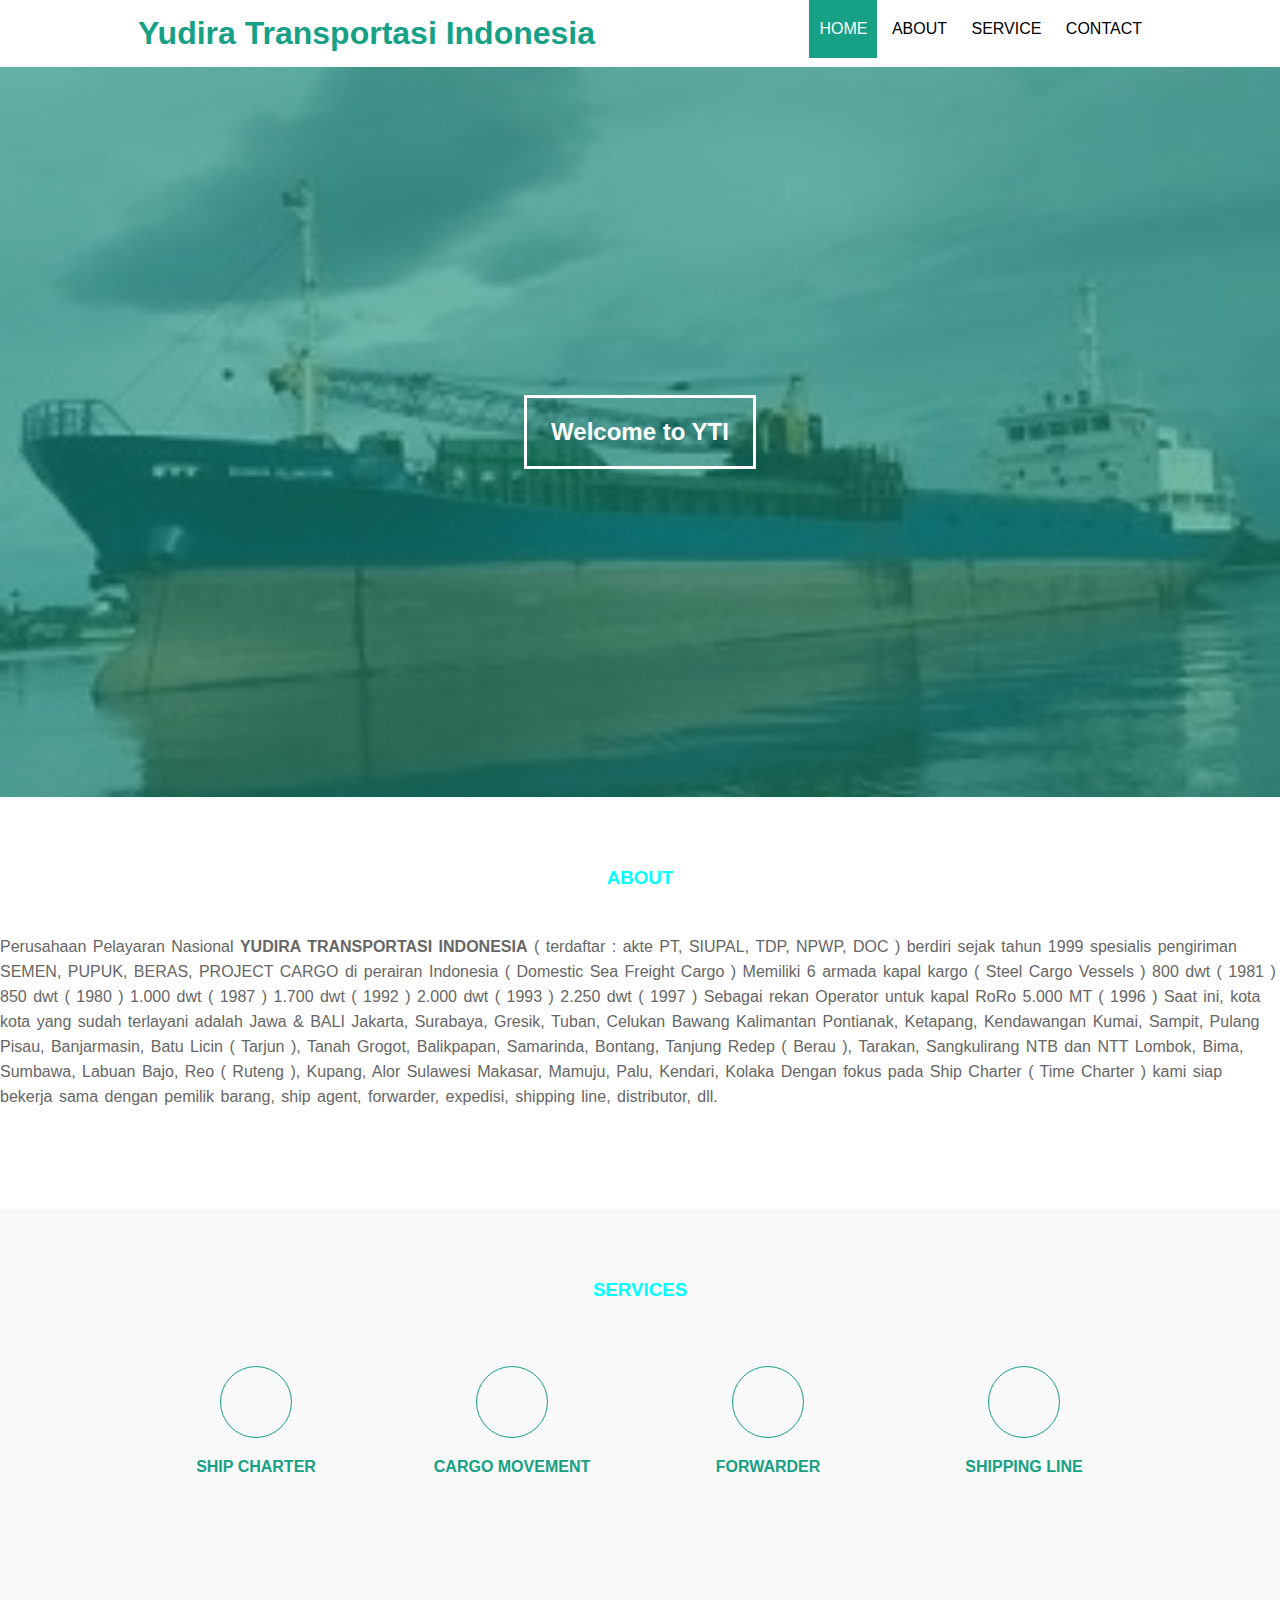
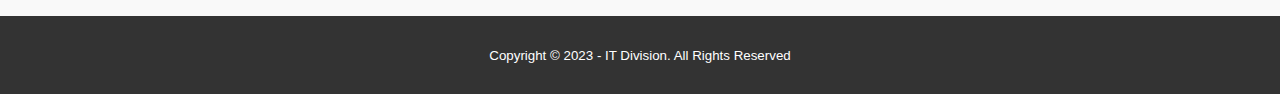
<file: index.html>
<!DOCTYPE html>
<html>
<head>
	<meta charset="utf-8">
	<meta name="viewport" content="width=device-width, initial-scale=1">
	<title>YUDIRA</title>
	<link rel="stylesheet" type="text/css" href="css/style.css">
</head>
<body>
	
	<!-- header -->
	<!--<div class="medsos">
		<div class="container">
			<ul><a href="">FB</a></ul>
			<ul><a href="">YB</a></ul>
			<ul><a href="">TW</a></ul>
		</div>
	</div> -->
	<header>
		<div class="container">
			<h1><a href="index.html">Yudira Transportasi Indonesia</a></h1>
			<ul>
				<li class="active"><a href="index.html">HOME</a></li>
				<li><a href="about.html">ABOUT</a></li>
				<li><a href="services.html">SERVICE</a></li>
				<li><a href="contact.html">CONTACT</a></li>
			</ul>
		</div>
	</header>

	<!-- BANNER -->
	<section class="banner">
		<h2>Welcome to YTI</h2>
	</section>

	<!-- ABOUT -->
	<section class="about">
		<div class=""container">
			<h3>ABOUT</h3>
			<p>Perusahaan Pelayaran Nasional
				<strong> YUDIRA TRANSPORTASI INDONESIA</strong>
				( terdaftar : akte PT, SIUPAL, TDP, NPWP, DOC )
				berdiri sejak tahun 1999
				spesialis pengiriman
				SEMEN, PUPUK, BERAS, PROJECT CARGO
				di perairan Indonesia
				( Domestic Sea Freight Cargo )

				Memiliki 6 armada kapal kargo ( Steel Cargo Vessels )
				800 dwt ( 1981 )
				850 dwt ( 1980 )
				1.000 dwt ( 1987 )
				1.700 dwt ( 1992 )
				2.000 dwt ( 1993 )
				2.250 dwt ( 1997 )

				Sebagai rekan Operator untuk kapal RoRo
				5.000 MT ( 1996 )

				Saat ini, kota kota yang sudah terlayani adalah
				Jawa & BALI
				Jakarta, Surabaya, Gresik, Tuban, Celukan Bawang
				Kalimantan
				Pontianak, Ketapang, Kendawangan
				Kumai, Sampit, Pulang Pisau,
				Banjarmasin, Batu Licin ( Tarjun ), Tanah Grogot, Balikpapan, Samarinda, Bontang,
				Tanjung Redep ( Berau ), Tarakan, Sangkulirang
				NTB dan NTT
				Lombok, Bima, Sumbawa,
				Labuan Bajo, Reo ( Ruteng ), Kupang, Alor
				Sulawesi
				Makasar, Mamuju, Palu, Kendari, Kolaka

				Dengan fokus pada Ship Charter ( Time Charter ) kami siap bekerja sama dengan pemilik barang, ship agent, forwarder, expedisi, shipping line, distributor, dll.
				</p>	
	
	</div>
	</section>

	<!-- Services -->
	<section class="services">
		<div class="container">
			<h3>SERVICES</h3>
			<div class="box">
				<div class="col-4">
					<div class="icon"><i class="fa-solid fa-ship"></i></div>
					<h4>SHIP CHARTER</h4>
				</div>
				<div class="col-4">
					<div class="icon"><i class="fa-solid fa-ship"></i></div>
					<h4>CARGO MOVEMENT</h4>
				</div>
				<div class="col-4">
					<div class="icon"><i class="fa-solid fa-ship"></i></div>
					<h4>FORWARDER</h4>
				</div>
				<div class="col-4">
					<div class="icon"><i class="fa-solid fa-ship"></i></div>
					<h4>SHIPPING LINE</h4>
				</div>
			</div>
		</div>
	</section> 

	<!-- FOOTER -->
	<footer>
		<div class="container">
			<small>Copyright &copy; 2023 - IT Division. All Rights Reserved</small>
		</div>
	</footer>
</body>
</html>
</file>
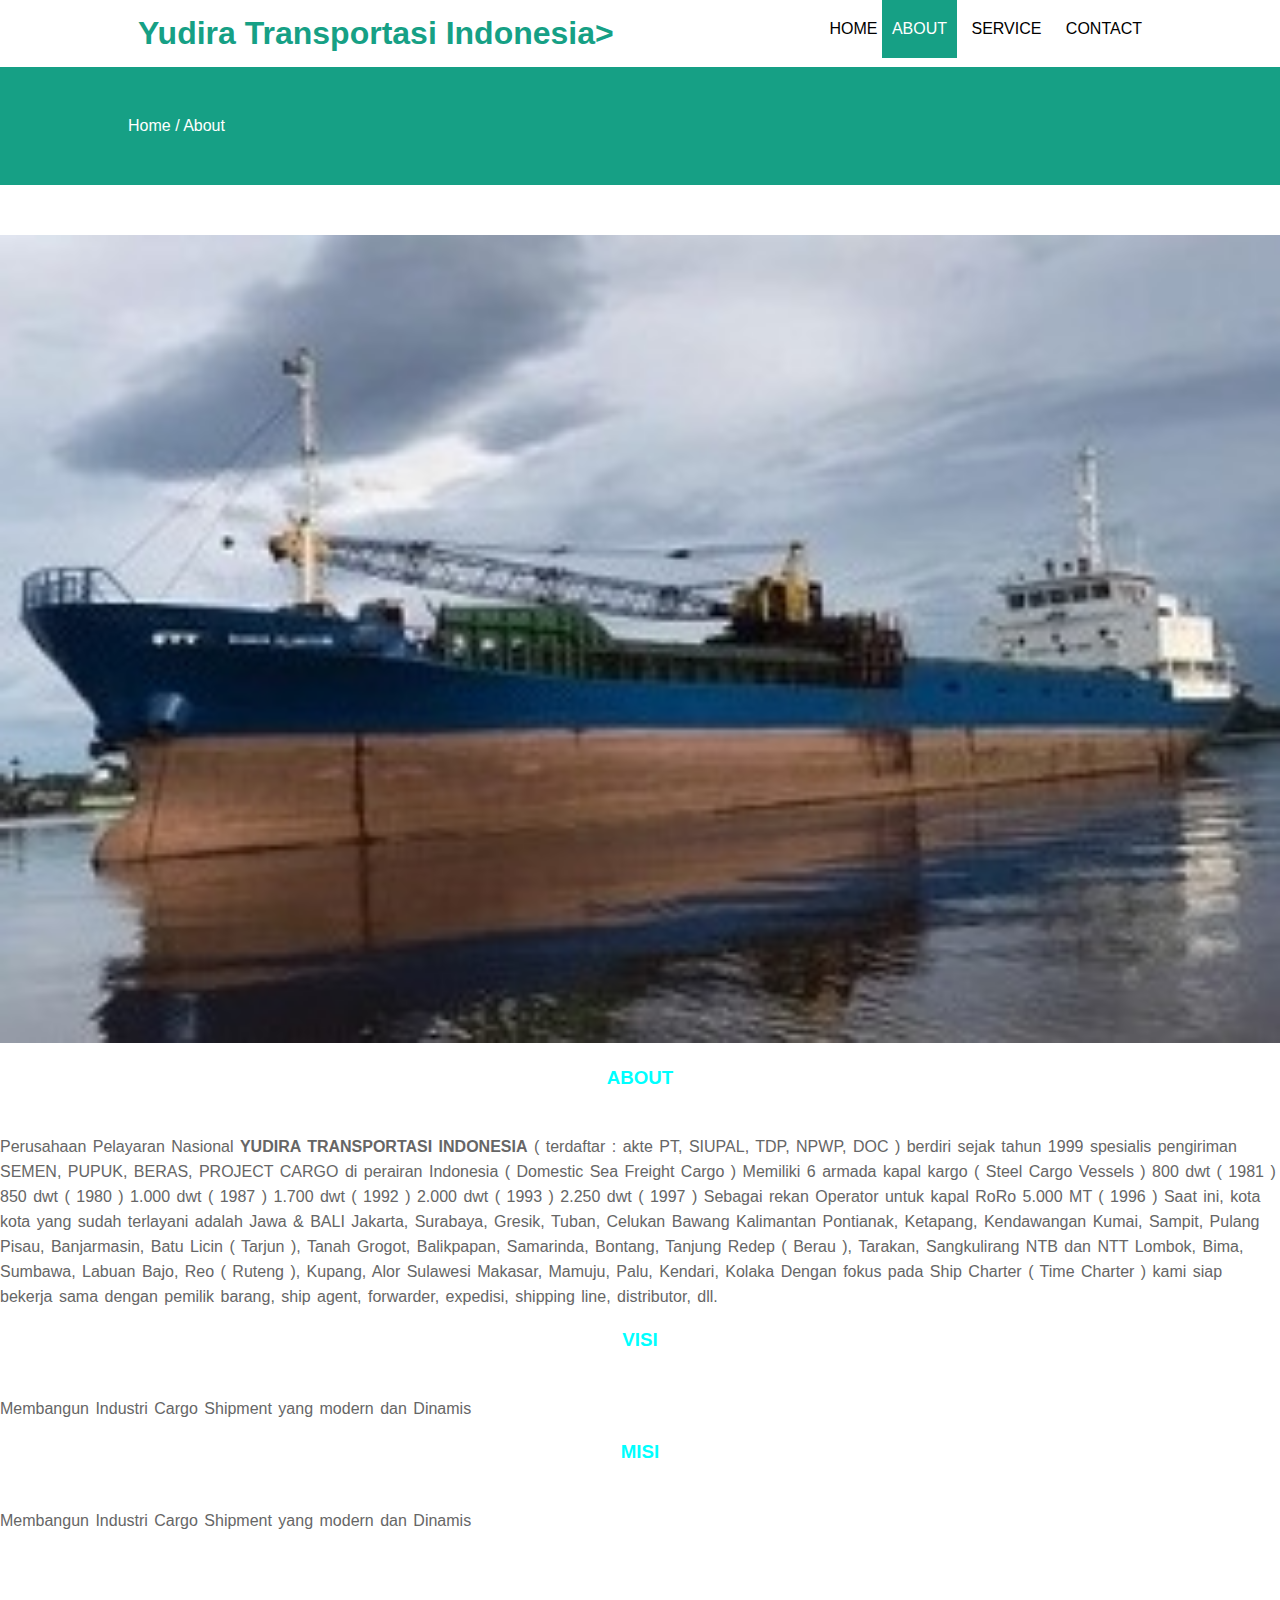
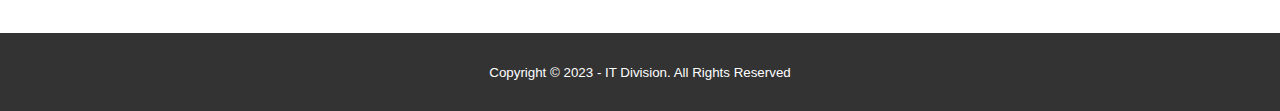
<file: about.html>
<!DOCTYPE html>
<html>
<head>
	<meta charset="utf-8">
	<meta name="viewport" content="width=device-width, initial-scale=1">
	<title>YUDIRA</title>
	<link rel="stylesheet" type="text/css" href="css/style.css">
</head>
<body>
		<!-- header -->
	<!--<div class="medsos">
		<div class="container">
			<ul><a href="">FB</a></ul>
			<ul><a href="">YB</a></ul>
			<ul><a href="">TW</a></ul>
		</div>
	</div> -->
	<header>
		<div class="container">
			<h1><a href="index.html">Yudira Transportasi Indonesia></a></h1>
			<ul>
				<li></li> <a href="index.html">HOME</a></li>
				<li class="active"><a href="about.html">ABOUT</a></li>
				<li><a href="services.html">SERVICE</a></li>
				<li><a href="contact.html">CONTACT</a></li>
			</ul>
		</div>
	</header>

	<!-- LABEL -->
    <section class="label">
        <div class="container">
            <p>Home / About</p>
        </div>
    </section>
	<!-- ABOUT -->
	<section class="about">
		<div class=""container">
            <img src="img/KapalYTI.jpg" width="100%">
			<h3>ABOUT</h3>
			<p>Perusahaan Pelayaran Nasional
				<strong> YUDIRA TRANSPORTASI INDONESIA</strong>
				( terdaftar : akte PT, SIUPAL, TDP, NPWP, DOC )
				berdiri sejak tahun 1999
				spesialis pengiriman
				SEMEN, PUPUK, BERAS, PROJECT CARGO
				di perairan Indonesia
				( Domestic Sea Freight Cargo )

				Memiliki 6 armada kapal kargo ( Steel Cargo Vessels )
				800 dwt ( 1981 )
				850 dwt ( 1980 )
				1.000 dwt ( 1987 )
				1.700 dwt ( 1992 )
				2.000 dwt ( 1993 )
				2.250 dwt ( 1997 )

				Sebagai rekan Operator untuk kapal RoRo
				5.000 MT ( 1996 )

				Saat ini, kota kota yang sudah terlayani adalah
				Jawa & BALI
				Jakarta, Surabaya, Gresik, Tuban, Celukan Bawang
				Kalimantan
				Pontianak, Ketapang, Kendawangan
				Kumai, Sampit, Pulang Pisau,
				Banjarmasin, Batu Licin ( Tarjun ), Tanah Grogot, Balikpapan, Samarinda, Bontang,
				Tanjung Redep ( Berau ), Tarakan, Sangkulirang
				NTB dan NTT
				Lombok, Bima, Sumbawa,
				Labuan Bajo, Reo ( Ruteng ), Kupang, Alor
				Sulawesi
				Makasar, Mamuju, Palu, Kendari, Kolaka

				Dengan fokus pada Ship Charter ( Time Charter ) kami siap bekerja sama dengan pemilik barang, ship agent, forwarder, expedisi, shipping line, distributor, dll.
				</p>	
                <h3>VISI</h3>
                <p>Membangun Industri Cargo Shipment yang modern dan Dinamis</p>	
                <h3>MISI</h3>
                <p>Membangun Industri Cargo Shipment yang modern dan Dinamis</p>	
        
	</div>
	</section>

	<!-- FOOTER -->
	<footer>
		<div class="container">
			<small>Copyright &copy; 2023 - IT Division. All Rights Reserved</small>
		</div>
	</footer>
</body>
</html>
</file>
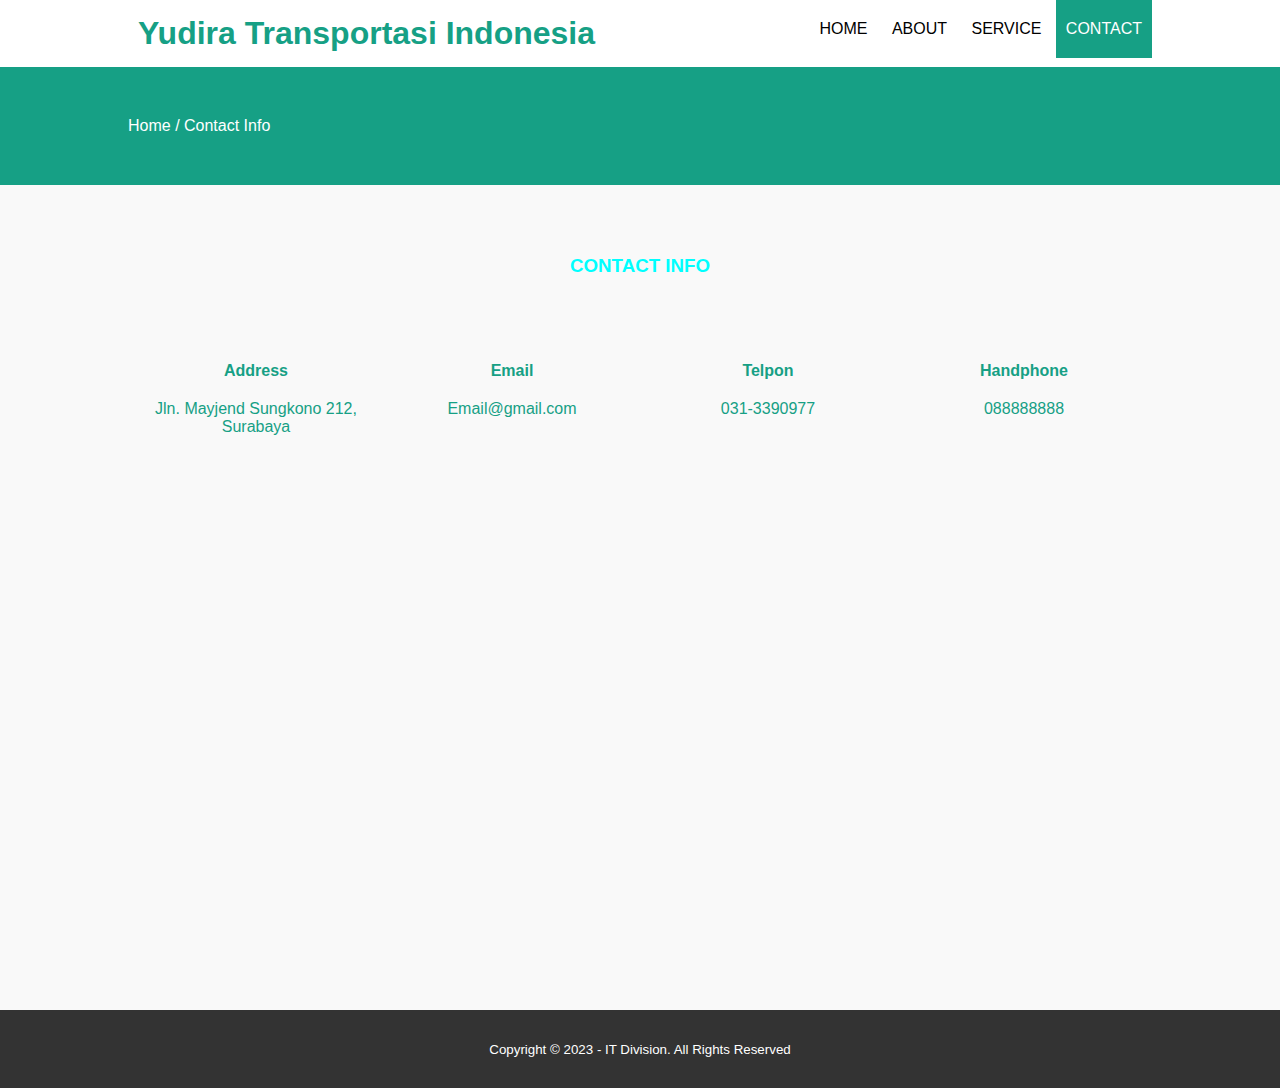
<file: contact.html>
<!DOCTYPE html>
<html>
<head>
	<meta charset="utf-8">
	<meta name="viewport" content="width=device-width, initial-scale=1">
	<title>YUDIRA</title>
	<link rel="stylesheet" type="text/css" href="css/style.css">
</head>
<body>
	
	<!-- header -->
	<!--<div class="medsos">
		<div class="container">
			<ul><a href="">FB</a></ul>
			<ul><a href="">YB</a></ul>
			<ul><a href="">TW</a></ul>
		</div>
	</div> -->
	<header>
		<div class="container">
			<h1><a href="index.html">Yudira Transportasi Indonesia</a></h1>
			<ul>
				<li><a href="index.html">HOME</a></li>
				<li><a href="about.html">ABOUT</a></li>
				<li><a href="services.html">SERVICE</a></li>
				<li class="active"><a href="contact.html">CONTACT</a></li>
			</ul>
		</div>
	</header>

    <!-- LABEL -->
<section class="label">
    <div class="container">
        <p>Home / Contact Info</p>
    </div>
</section>
	
	
	<!-- Contact -->
	<section class="services">
		<div class="container">
			<h3>CONTACT INFO</h3>
            <div class="box">
                <div class="col-4">
                    <h4> Address </h4>
                    <p>Jln. Mayjend Sungkono 212, Surabaya</p>
                </div>
                <div class="col-4">
                    <h4> Email </h4>
                    <p>Email@gmail.com</p>
                </div>
                <div class="col-4">
                    <h4> Telpon </h4>
                    <p>031-3390977</p>
                </div>
                <div class="col-4">
                    <h4> Handphone </h4>
                    <p>088888888</p>
                </div>
            </div>
            <iframe src="https://www.google.com/maps/embed?pb=!1m18!1m12!1m3!1d3957.5914238717355!2d112.70442351462803!3d-7.287239994740287!2m3!1f0!2f0!3f0!3m2!1i1024!2i768!4f13.1!3m3!1m2!1s0x2dd7fc0ce146752b%3A0x12e78c0f772de09f!2sJl.%20Mayjen%20Sungkono%20No.212%2C%20Putat%20Gede%2C%20Kec.%20Sukomanunggal%2C%20Kota%20SBY%2C%20Jawa%20Timur%2060226!5e0!3m2!1sen!2sid!4v1676353372660!5m2!1sen!2sid" width="100%" height="450" style="border:0;" allowfullscreen="" loading="lazy" referrerpolicy="no-referrer-when-downgrade"></iframe>
		</div>
	</section> 

	<!-- FOOTER -->
	<footer>
		<div class="container">
			<small>Copyright &copy; 2023 - IT Division. All Rights Reserved</small>
		</div>
	</footer>
</body>
</html>
</file>
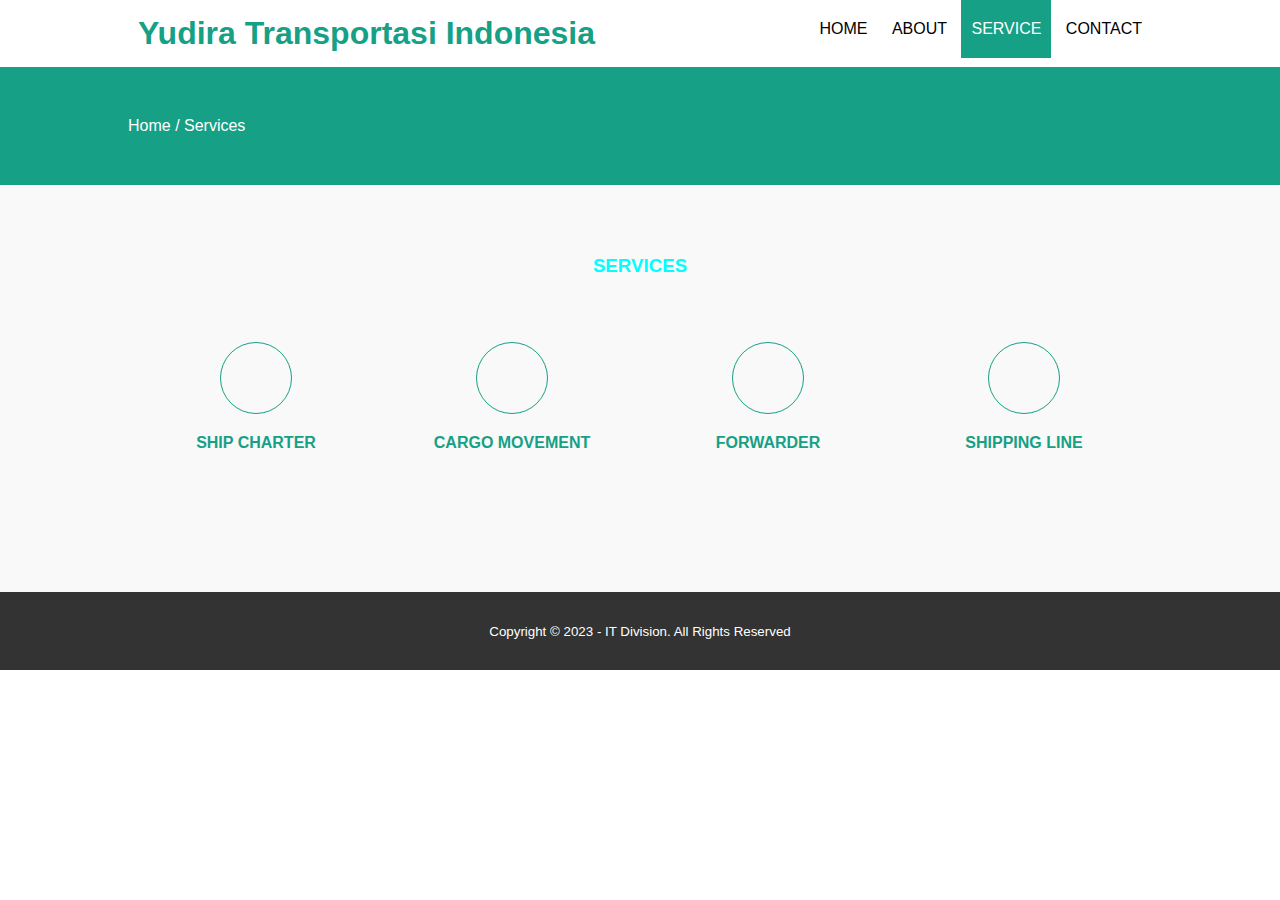
<file: services.html>
<!DOCTYPE html>
<html>
<head>
	<meta charset="utf-8">
	<meta name="viewport" content="width=device-width, initial-scale=1">
	<title>YUDIRA</title>
	<link rel="stylesheet" type="text/css" href="css/style.css">
</head>
<body>
	
	<!-- header -->
	<!--<div class="medsos">
		<div class="container">
			<ul><a href="">FB</a></ul>
			<ul><a href="">YB</a></ul>
			<ul><a href="">TW</a></ul>
		</div>
	</div> -->
	<header>
		<div class="container">
			<h1><a href="index.html">Yudira Transportasi Indonesia</a></h1>
			<ul>
				<li><a href="index.html">HOME</a></li>
				<li><a href="about.html">ABOUT</a></li>
				<li class="active"><a href="services.html">SERVICE</a></li>
				<li><a href="contact.html">CONTACT</a></li>
			</ul>
		</div>
	</header>

<!-- LABEL -->
<section class="label">
    <div class="container">
        <p>Home / Services</p>
    </div>
</section>

	<!-- Services -->
	<section class="services">
		<div class="container">
			<h3>SERVICES</h3>
			<div class="box">
				<div class="col-4">
					<div class="icon"><i class="fa-solid fa-ship"></i></div>
					<h4>SHIP CHARTER</h4>
				</div>
				<div class="col-4">
					<div class="icon"><i class="fa-solid fa-ship"></i></div>
					<h4>CARGO MOVEMENT</h4>
				</div>
				<div class="col-4">
					<div class="icon"><i class="fa-solid fa-ship"></i></div>
					<h4>FORWARDER</h4>
				</div>
				<div class="col-4">
					<div class="icon"><i class="fa-solid fa-ship"></i></div>
					<h4>SHIPPING LINE</h4>
				</div>
			</div>
		</div>
	</section> 

	<!-- FOOTER -->
	<footer>
		<div class="container">
			<small>Copyright &copy; 2023 - IT Division. All Rights Reserved</small>
		</div>
	</footer>
</body>
</html>
</file>
<file: css/style.css>
*{
	padding: 0;
	margin: 0;
	font-family: sans-serif;
}
a {
	color: inherit;
	text-decoration: none;
}
.medsos {
	padding: 5px 0;
	background-color: #16A085;

}
.medsos ul li {
	display: inline-block;
	color: #fff;
}

.container {
	width: 80%;
	margin: 0 auto;

}
.container:after {
	content:'';
	display: block;
	clear: both;
}

header h1 {
	
	float: left;
	padding: 15px 10px;
	color: #16A085;
}
header ul {
	
	float: right;
}
header ul li {
	display: inline-block;
}
header ul li a {
	padding:20px 10px ;
	display: inline-block;
}
header ul li a:hover {
	background-color: #16A085;
	color: #fff;
}
.active {
	background-color: #16A085;
	color: #fff;
}
.banner {
	height:70vh ;
	background-image: url("../img/KapalYTI.jpg") ;
	background-size: cover;
	position: relative;
	display: flex;
	justify-content: center;
	align-items: center;
}
.banner:after{
	content:'';
	display: block;
	position: absolute;
	top: 0;
	left: 0;
	right: 0;
	bottom: 0;
	background-color: rgba(20, 143, 119, .6)
}
.banner h2 {
	color: #fff;
	z-index: 1;
	padding: 20px 24px;
	border: 3px solid #fff;
}
section {
	padding:50px 0 ;
}

section h3 {
	text-align: center;
	padding: 20px 0;
	color: aqua;
	margin-bottom: 25px;
}
.about, .services {
	padding-bottom: 100px;
}
.about p {
	color: #666;
	word-spacing: 2px;
	line-height: 25px;
}

.services {
	background-color: #f9f9f9;

}

.box {
	color: #16A085;
}

.box: after {
	content:'';
	display:block;
	clear: both;
}
.box .col-4 {
	width: 25%;
	padding: 20px;
	box-sizing: border-box;
	text-align: center;
	float: left;
}

.icon {
	width: 70px;
	height: 70px;
	border: 1px solid;
	border-radius: 50%;
	text-align: center;
	line-height: 70px;
	font-size: 20px;
	margin: 0 auto;
}

.box .col-4 h4 {
	margin: 20px 0;
}

footer {
	padding: 30px 0;
	background-color: #333;
	color: #fff;
	text-align: center;
}

.bg-loader {
	background-color: #eee;
	position: fixed;
	top: 0;
	left: 0;
	right: 0;
	bottom: 0;
	z-index: 9999;
	display: flex;
	justify-content: center;
	align-items: center;
}

.bg-loader .loader {
	width: 100px;
	height: 100px;
	border: 3px solid #fff;
	border-radius: 50%;
	border-top-color: aqua;
	border-right-color: aqua;
	border-bottom-color: aqua;
	animation: puterin .5s linear infinite;
}

.label {
	background-color: #16A085;
	color: #fff;
}
@keyframes puterin {
	100% {
		transform: rotate(360deg);
	}
}
</file>
